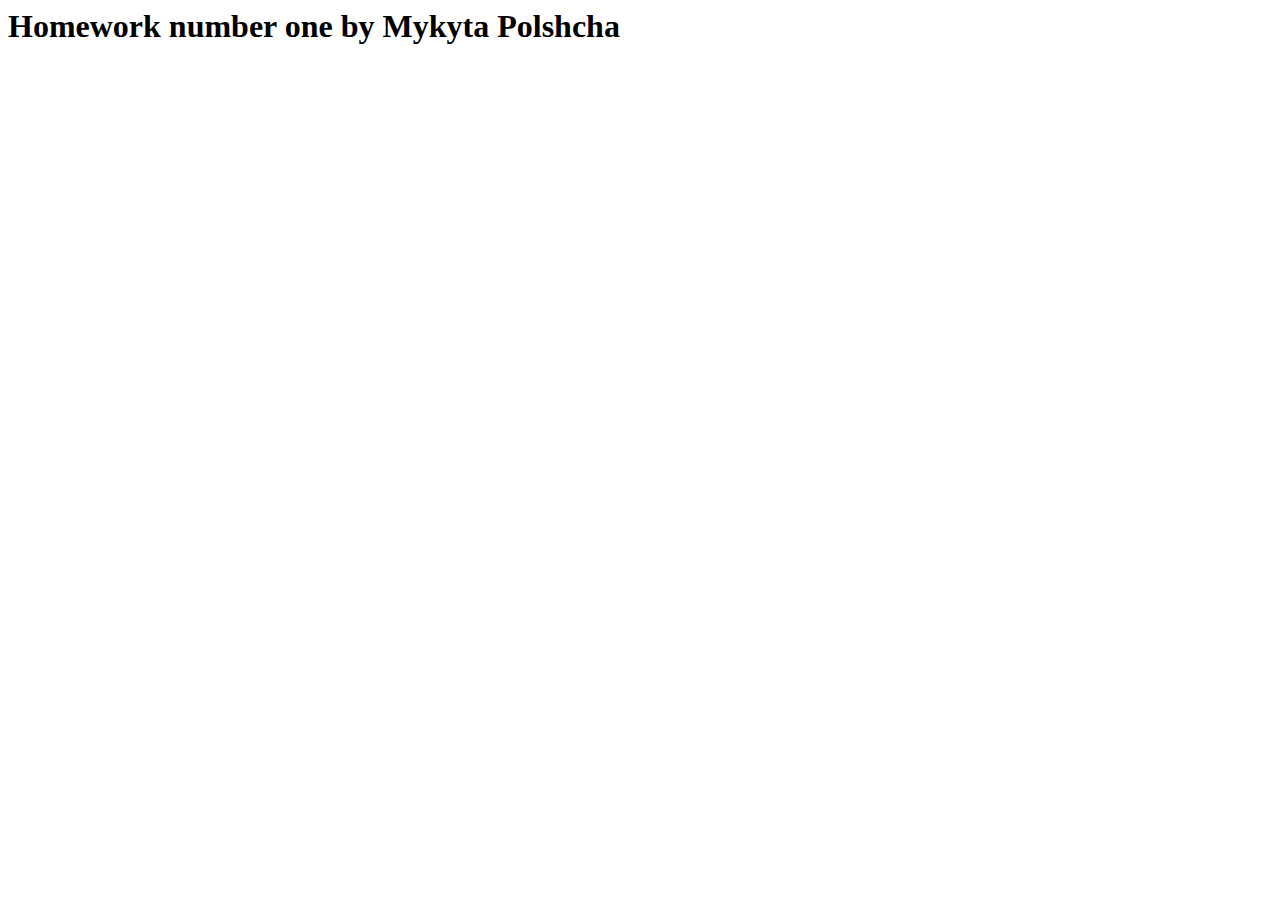
<file: homework/hw-1/index.html>
<html lang="en">
<head>
    <meta charset="UTF-8">
    <meta http-equiv="X-UA-Compatible" content="IE=edge">
    <meta name="viewport" content="width=device-width, initial-scale=1.0">
    <title>Homework #1</title>
</head>
<script src="script.js"></script>
<body>
    <h1>Homework number one by Mykyta Polshcha</h1>
</body>
</html>
</file>
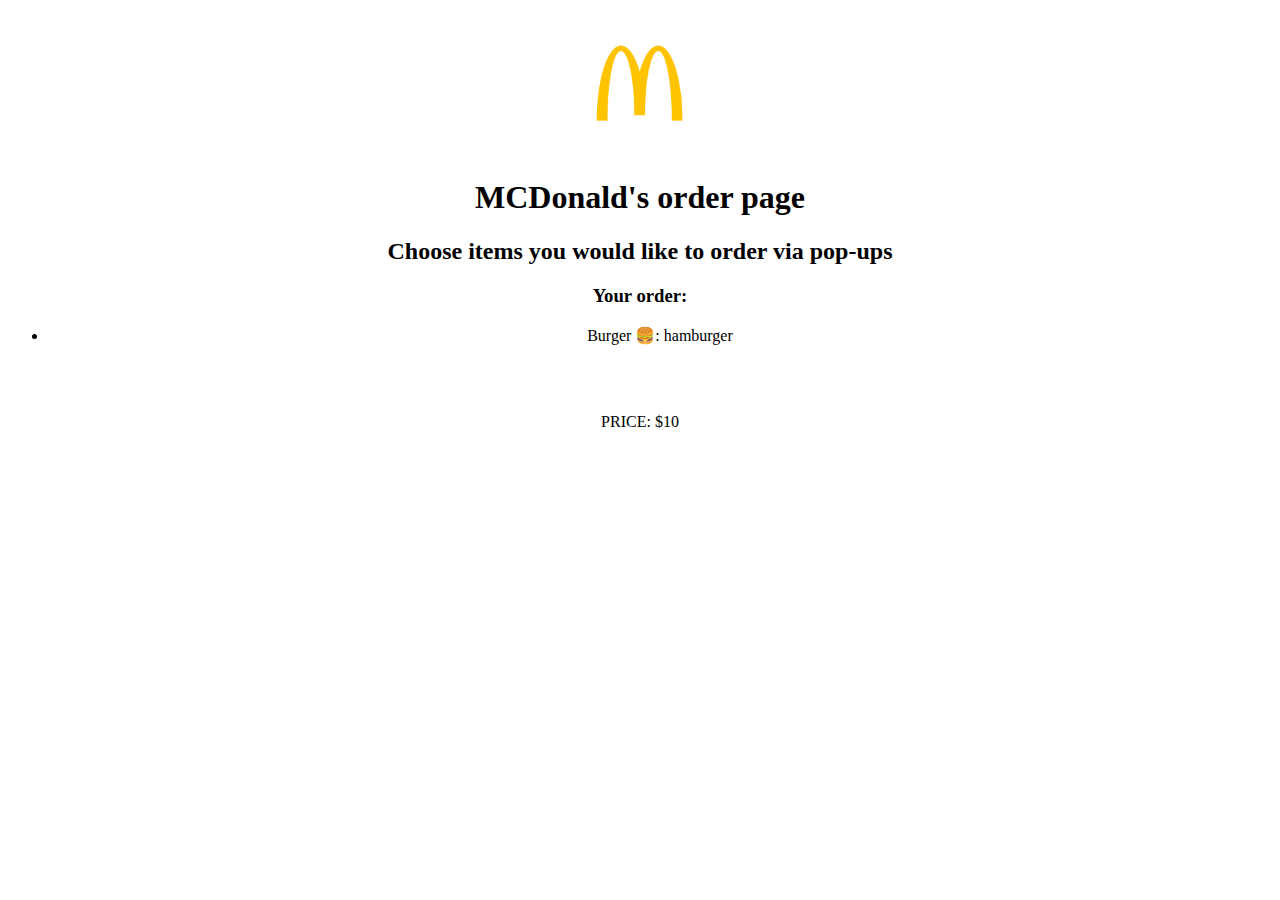
<file: homework/hw-2/index.html>
<html lang="en">
<head>
    <meta charset="UTF-8">
    <meta http-equiv="X-UA-Compatible" content="IE=edge">
    <meta name="viewport" content="width=device-width, initial-scale=1.0">
    <link rel="stylesheet" href="css/style.css">
    <title>MCDonald's</title>
</head>
<body>
    <header class="header">
        <img src="images/logo.png" alt="logo.png">
        <h1>MCDonald's order page</h1>
        <h2>Choose items you would like to order via pop-ups</h2>
    </header>
    <main class="main">
        <script src="js/script.js"></script>
    </main>
</body>
</html>
</file>
<file: homework/hw-2/css/style.css>
.header {
    text-align: center;
}

.header > img {
    width: 200px;
}

.main {
    text-align: center;
}
</file>
